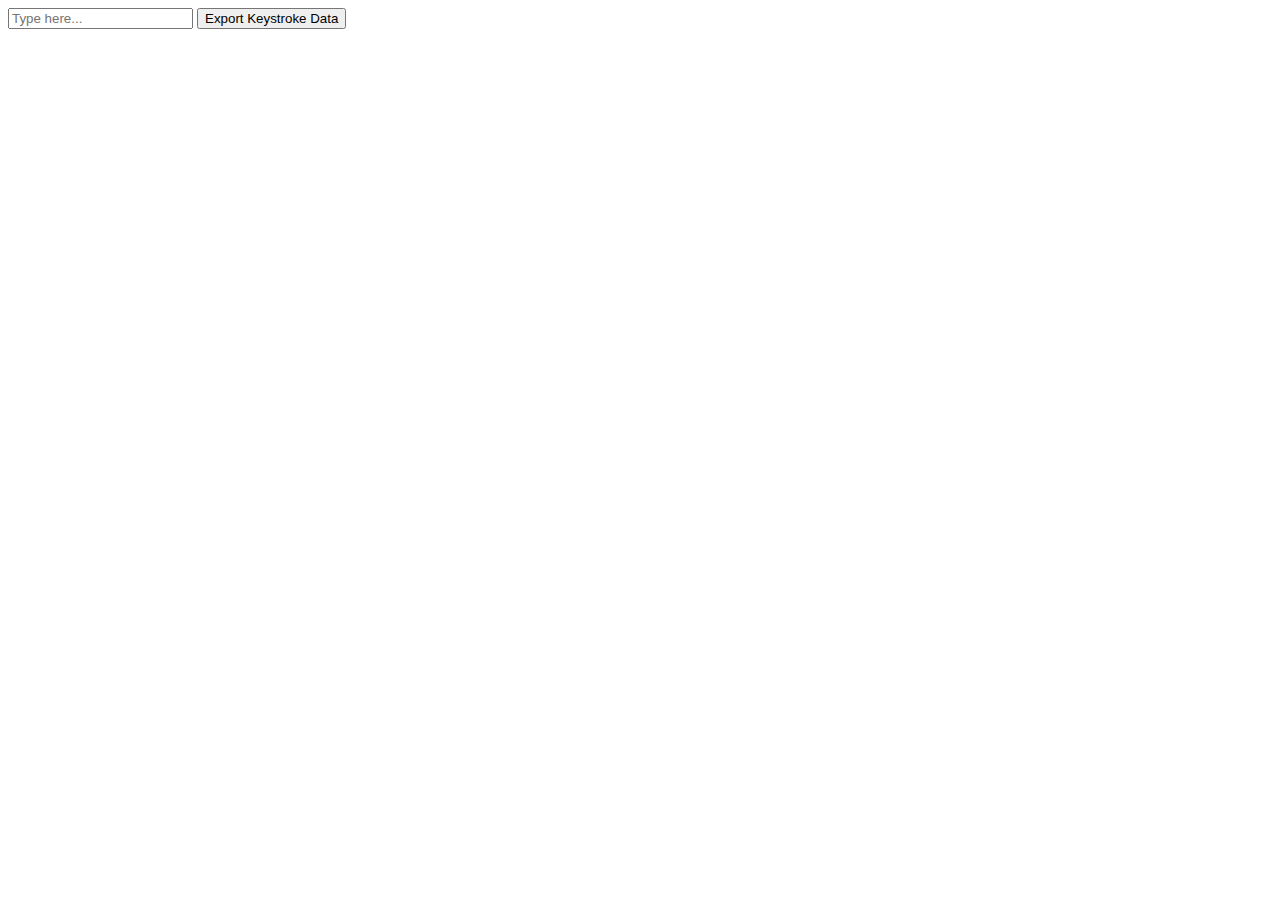
<file: index.html>
<!DOCTYPE html>
<html>
<body>
  <input type="text" id="testInput" placeholder="Type here...">
  <script>
    let timestamps = [];
    document.getElementById('testInput').addEventListener('keydown', (e) => {
      timestamps.push({ key: e.key, time: e.timeStamp });
    });
    
    // Export data for analysis
    function exportData() {
      console.log(JSON.stringify(timestamps, null, 2));
    }
  </script>
  <button onclick="exportData()">Export Keystroke Data</button>
</body>
</html>
</file>
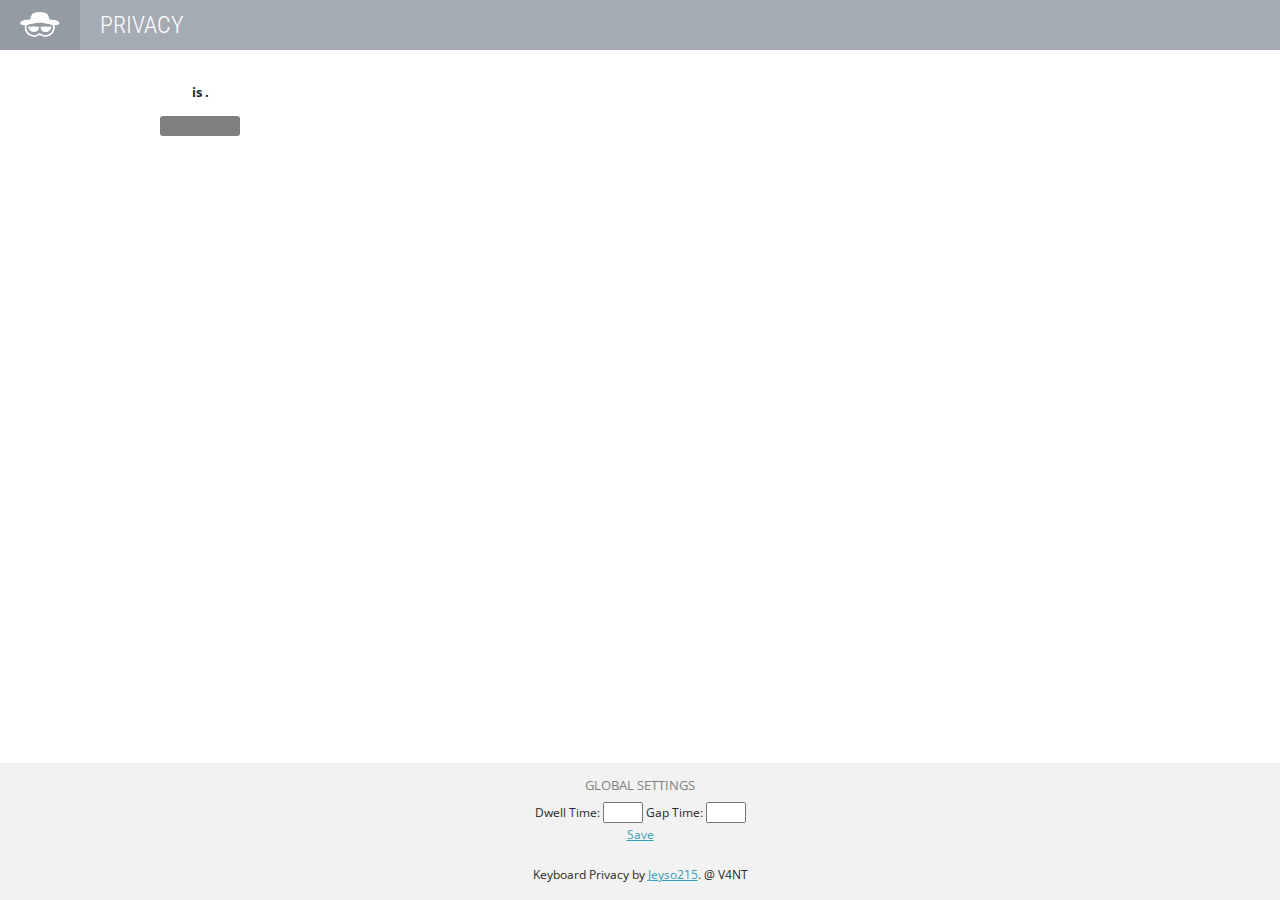
<file: popup.html>
<html><head>
    <link href="https://fonts.googleapis.com/css?family=Open+Sans:300,400,700&amp;subset=latin,latin-ext,greek,cyrillic" rel="stylesheet" type="text/css">
    <link href="https://fonts.googleapis.com/css?family=Roboto+Condensed:300&amp;subset=latin,latin-ext,greek,cyrillic" rel="stylesheet" type="text/css">
    <link href="css/style.css" type="text/css" rel="stylesheet">
    <script src="js/jquery.min.js"></script>
  </head>
  <body class="aos aos-body">
    <div id="main-panel">
    <header class="aos-header aos-i aos-i-closed" id="header">
        <h1>Privacy <strong><span id="status"></span></strong></h1>
    </header>
<section class="aos-section aos-rating"> <h3 class="aos-text-h3"><span id="url"></span> is <span id="status2"></span>.</h3> <div class="aos-rating-buttons aos-clear"><button id="togglePrivacy" class="aos-button aos-button-icon-right aos-rating-negative aos-i aos-i-right aos-i-thumbs-down"></button></div>   </section>
    <section class="aos-section aos-settings aos-text">
    	<h2 class="aos-text-h2 aos-text-h2-grey">Global Settings</h2>
    	<p class="aos-padding-top-none">Dwell Time: <input type="text" id="dwelltime" name="dwelltime" class="dwelltime"> Gap Time: <input type="text" id="gaptime" name="gaptime" class="gaptime"></p>
        <h4><a href="" class="aos-link-black" id="settings_save">Save</a></h4>
        <br>
        Keyboard Privacy by <a href="https://github.com/Jeyso215/Keyboard-Privacy" target="_blank">Jeyso215</a>. @ V4NT
        <br>&nbsp;
    </section>
</div>
<script src="js/popup.js"></script>
</body></html>
</file>
<file: css/style.css>
.dwelltime {
	width: 40px;
}

.gaptime {
	width: 40px;
}

.aos.aos,
.aos div,
.aos span,
.aos applet,
.aos object,
.aos iframe,
.aos h1,
.aos h2,
.aos h3,
.aos h4,
.aos h5,
.aos h6,
.aos p,
.aos blockquote,
.aos pre,
.aos a,
.aos abbr,
.aos acronym,
.aos address,
.aos big,
.aos cite,
.aos code,
.aos del,
.aos dfn,
.aos em,
.aos img,
.aos ins,
.aos kbd,
.aos q,
.aos s,
.aos samp,
.aos small,
.aos strike,
.aos strong,
.aos sub,
.aos sup,
.aos tt,
.aos var,
.aos b,
.aos u,
.aos i,
.aos center,
.aos dl,
.aos dt,
.aos dd,
.aos ol,
.aos ul,
.aos li,
.aos fieldset,
.aos form,
.aos label,
.aos legend,
.aos table,
.aos caption,
.aos tbody,
.aos tfoot,
.aos thead,
.aos tr,
.aos th,
.aos td,
.aos article,
.aos aside,
.aos canvas,
.aos details,
.aos embed,
.aos figure,
.aos figcaption,
.aos footer,
.aos header,
.aos hgroup,
.aos menu,
.aos nav,
.aos output,
.aos ruby,
.aos section,
.aos summary,
.aos time,
.aos mark,
.aos audio,
.aos video {
    border: 0;
    font-size: 100%;
    font: inherit;
    vertical-align: baseline;
    margin: 0;
    padding: 0;
    background: transparent
}
.aos article,
.aos aside,
.aos details,
.aos figcaption,
.aos figure,
.aos footer,
.aos header,
.aos hgroup,
.aos menu,
.aos nav,
.aos section {
    display: block
}
.aos body {
    line-height: 1
}
.aos ol,
.aos ul {
    list-style: none
}
.aos blockquote,
.aos q {
    quotes: none
}
.aos blockquote:before,
.aos blockquote:after,
.aos q:before,
.aos q:after {
    content: none
}
.aos table {
    border-collapse: collapse;
    border-spacing: 0
}
.aos .clear {
    content: '';
    display: table;
    visibility: hidden;
    clear: both
}
.aos .inner {
    width: 100%;
    max-width: 350px;
    margin-left: auto;
    margin-right: auto
}
.aos .inner-2 {
    width: 90%;
    max-width: 220px;
    margin-left: auto;
    margin-right: auto
}
.aos .rotate-270 {
    -ms-transform: rotate(270deg);
    transform: rotate(270deg)
}
.aos .rotate-0 {
    -ms-transform: rotate(0deg);
    transform: rotate(0deg)
}
.aos .gradient-horizontal {
    background: -webkit-linear-gradient(left, rgba(0, 0, 0, 0) 0, rgba(0, 0, 0, 0.07) 50%, rgba(0, 0, 0, 0) 100%);
    background: -moz-linear-gradient(left, rgba(0, 0, 0, 0) 0, rgba(0, 0, 0, 0.07) 50%, rgba(0, 0, 0, 0) 100%);
    background: -ms-linear-gradient(left, rgba(0, 0, 0, 0) 0, rgba(0, 0, 0, 0.07) 50%, rgba(0, 0, 0, 0) 100%);
    background: linear-gradient(to right, rgba(0, 0, 0, 0) 0, rgba(0, 0, 0, 0.07) 50%, rgba(0, 0, 0, 0) 100%)
}
.aos .vertical-center {
    position: relative;
    top: 50%;
    -wbkit-transform: translateY(-50%);
    -moz-transform: translateY(-50%);
    -ms-transform: translateY(-50%);
    -o-transform: translateY(-50%);
    transform: translateY(-50%)
}
.aos.aos-body,
.aos.aos-injected,
.aos .aos-body,
.aos .aos-injected {
    font-family: 'Open Sans', 'Helvetica Neue', Helvetica, Arial, sans-serif;
    font-size: 12px;
    color: #282828
}
.aos.aos-body *,
.aos.aos-injected *,
.aos .aos-body *,
.aos .aos-injected *,
.aos.aos-body *:before,
.aos.aos-injected *:before,
.aos .aos-body *:before,
.aos .aos-injected *:before,
.aos.aos-body *:after,
.aos.aos-injected *:after,
.aos .aos-body *:after,
.aos .aos-injected *:after {
    -moz-box-sizing: border-box;
    -webkit-box-sizing: border-box;
    box-sizing: border-box
}
.aos.aos-body strong,
.aos.aos-injected strong,
.aos .aos-body strong,
.aos .aos-injected strong {
    font-weight: bold
}
.aos.aos-body a,
.aos.aos-injected a,
.aos .aos-body a,
.aos .aos-injected a {
    color: #359fb9
}
.aos.aos-body a:hover,
.aos.aos-injected a:hover,
.aos .aos-body a:hover,
.aos .aos-injected a:hover {
    color: #026c86
}
.aos.aos-body .aos-scroll,
.aos.aos-injected .aos-scroll,
.aos .aos-body .aos-scroll,
.aos .aos-injected .aos-scroll {
    overflow: auto;
    margin: 80px 0 115px
}
.aos.aos-body,
.aos .aos-body {
    width: 400px;
    height: 150px;
    padding: 80px 0 100px
}
.aos.aos-body.aos-body-dnt,
.aos .aos-body.aos-body-dnt {
    padding-bottom: 90px
}
.aos .aos-i {
    position: relative;
    padding-left: 24px
}
.aos .aos-i:before {
    content: '';
    position: absolute;
    left: 0;
    top: 0;
    bottom: 0;
    min-height: 18px;
    width: 18px;
    background-size: contain;
    background-repeat: no-repeat;
    background-position: center center
}
.aos .aos-i-right {
    padding-left: inherit;
    padding-right: 24px
}
.aos .aos-i-right:before {
    left: auto;
    right: 0
}
.aos .aos-i-modal {
    padding: 0;
    width: 48px;
    height: 48px;
    margin: .5em auto;
    position: relative;
    display: block;
    background-size: 50%;
    background-repeat: no-repeat;
    background-position: center center;
    border-radius: 100px;
    border: solid 2px #fff
}
.aos .aos-section-attention .aos-i-modal,
.aos .aos-i-modal-black {
    border-color: #282828
}
.aos .aos-i-absolute {
    position: absolute
}
.aos .aos-i-open:before {
    background-image: url("../icons/eye_open.png")
}
.aos .aos-i-closed:before {
    background-image: url("../icons/eye_closed.png")
}
.aos .aos-i-arrow-right:before {
    background-image: url("../icons/arrow-right.png")
}
.aos .aos-text>p,
.aos .aos-text-p {
    line-height: 1.4;
    padding-top: .2em;
    padding-bottom: .2em;
    color: inherit
}
.aos .aos-text-p-large {
    font-size: 15px;
    line-height: 1.4
}
.aos .aos-text>h1,
.aos .aos-text-h1 {
    font-size: 18px;
    font-weight: 700;
    line-height: 1.4;
    color: inherit
}
.aos .aos-text>h2,
.aos .aos-text-h2 {
    font-size: 15px;
    font-weight: normal;
    text-transform: uppercase;
    line-height: 1.4;
    color: inherit
}
.aos .aos-text>h2.aos-text-h2-grey,
.aos .aos-text-h2-grey {
    text-transform: uppercase;
    color: #808080;
    font-size: 13px;
    padding-top: .2em;
    padding-bottom: .4em
}
.aos .aos-text>h3,
.aos .aos-text-h3 {
    font-size: 13px;
    font-weight: bold;
    line-height: 1.4;
    padding-top: .2em;
    padding-bottom: .4em;
    color: inherit
}
.aos .aos-text>h4,
.aos .aos-text-h4 {
    line-height: 1.4;
    padding-top: .2em;
    padding-bottom: .4em;
    color: inherit
}
.aos .aos-text-bold {
    font-weight: bold
}
.aos .aos-text-nobold {
    font-weight: normal
}
.aos .aos-text-ok {
    color: #41a653
}
.aos .aos-text-error {
    color: #b03131
}
.aos .aos-text-attention {
    color: #dfbf3d
}
.aos .aos-text-grey {
    color: #808080
}
.aos .aos-text-left {
    text-align: left
}
.aos .aos-text-center {
    text-align: center
}
.aos a.aos-button,
.aos .aos-button {
    display: inline-block;
    position: relative;
    padding: 10px 20px;
    margin-top: 10px;
    margin-bottom: 10px;
    cursor: pointer;
    overflow: hidden;
    background-color: #808080;
    border-radius: 3px;
    border: 0;
    font-size: 14px;
    font-family: 'Open Sans', 'Helvetica Neue', Helvetica, Arial, sans-serif;
    text-align: center;
    text-decoration: none;
    color: #fff;
    line-height: 20px
}
.aos a.aos-button:hover,
.aos .aos-button:hover {
    background-color: #5e5e5e;
    color: #fff
}
.aos .aos-button-icon {
    padding-left: 60px
}
.aos .aos-button-icon-right {
    padding-right: 60px
}
.aos a.aos-button-ok,
.aos .aos-button-ok {
    background-color: #4bbf60;
    text-transform: uppercase
}
.aos a.aos-button-ok:before,
.aos .aos-button-ok:before,
.aos a.aos-button-ok:hover,
.aos .aos-button-ok:hover {
    background-color: #41a653
}
.aos a.aos-button-error,
.aos .aos-button-error {
    background-color: #c93838;
    text-transform: uppercase
}
.aos a.aos-button-error:before,
.aos .aos-button-error:before,
.aos a.aos-button-error:hover,
.aos .aos-button-error:hover {
    background-color: #b03131
}
.aos a.aos-button-primary,
.aos .aos-button-primary {
    background-color: #359fb9
}
.aos a.aos-button-primary:before,
.aos .aos-button-primary:before,
.aos a.aos-button-primary:hover,
.aos .aos-button-primary:hover {
    background-color: #137d97
}
.aos .aos-accordeon {
    text-align: left;
    margin: 10px -15px
}
.aos .aos-accordeon-title {
    padding: 5px 0 5px 24px;
    position: relative;
    cursor: pointer;
    line-height: 20px;
    font-size: 13px;
    width: 100%;
    max-width: 350px;
    margin-left: auto;
    margin-right: auto
}
.aos .aos-accordeon-title:before {
    content: '';
    position: absolute;
    width: 16px;
    top: 0;
    bottom: 0;
    left: 0;
    background: url("../icons/accordeon.png") no-repeat center center;
    background-size: 80%;
    -ms-transform: rotate(270deg);
    transform: rotate(270deg)
}
.aos .aos-accordeon-title:hover {
    background: -webkit-linear-gradient(left, rgba(0, 0, 0, 0) 0, rgba(0, 0, 0, 0.07) 50%, rgba(0, 0, 0, 0) 100%);
    background: -moz-linear-gradient(left, rgba(0, 0, 0, 0) 0, rgba(0, 0, 0, 0.07) 50%, rgba(0, 0, 0, 0) 100%);
    background: -ms-linear-gradient(left, rgba(0, 0, 0, 0) 0, rgba(0, 0, 0, 0.07) 50%, rgba(0, 0, 0, 0) 100%);
    background: linear-gradient(to right, rgba(0, 0, 0, 0) 0, rgba(0, 0, 0, 0.07) 50%, rgba(0, 0, 0, 0) 100%)
}
.aos .aos-accordeon-title.aos-show:before {
    -ms-transform: rotate(0deg);
    transform: rotate(0deg)
}
.aos .aos-accordeon-title.aos-show+.aos-accordeon-pane {
    display: block
}
.aos .aos-accordeon-pane {
    background-color: #f2f2f2;
    border: solid 1px #dbdbdb;
    border-style: solid none;
    display: none
}
.aos .aos-accordeon-pane-inner {
    position: relative;
    padding: 6px 0;
    width: 100%;
    max-width: 350px;
    margin-left: auto;
    margin-right: auto
}
.aos .aos-accordeon-pane-inner:after,
.aos .aos-accordeon-pane-inner:before {
    bottom: 100%;
    left: 10%;
    border: solid transparent;
    content: '';
    height: 0;
    width: 0;
    position: absolute;
    pointer-events: none
}
.aos .aos-accordeon-pane-inner:after {
    border-color: transparent;
    border-bottom-color: #f2f2f2;
    border-width: 5px
}
.aos .aos-accordeon-pane-inner:before {
    border-color: transparent;
    border-bottom-color: #dbdbdb;
    border-width: 6px;
    margin-left: -1px
}
.aos .aos-accordeon-list p:hover {
    background: -webkit-linear-gradient(left, rgba(0, 0, 0, 0) 0, rgba(0, 0, 0, 0.07) 50%, rgba(0, 0, 0, 0) 100%);
    background: -moz-linear-gradient(left, rgba(0, 0, 0, 0) 0, rgba(0, 0, 0, 0.07) 50%, rgba(0, 0, 0, 0) 100%);
    background: -ms-linear-gradient(left, rgba(0, 0, 0, 0) 0, rgba(0, 0, 0, 0.07) 50%, rgba(0, 0, 0, 0) 100%);
    background: linear-gradient(to right, rgba(0, 0, 0, 0) 0, rgba(0, 0, 0, 0.07) 50%, rgba(0, 0, 0, 0) 100%)
}
.aos .aos-header {
    background-color: #a5abb2;
    height: 50px;
    padding-left: 0;
    border-top: 0;
    position: fixed;
    top: 0;
    left: 0;
    right: 0;
    z-index: 99999
}
.aos .aos-header:before {
    width: 80px;
    background-color: #959ba2;
    background-size: 50%
}
.aos .aos-header h1 {
    position: relative;
    top: 50%;
    -wbkit-transform: translateY(-50%);
    -moz-transform: translateY(-50%);
    -ms-transform: translateY(-50%);
    -o-transform: translateY(-50%);
    transform: translateY(-50%);
    padding: 0 20px 0 100px;
    line-height: 28px;
    text-transform: uppercase;
    font-size: 24px;
    font-family: 'Roboto Condensed', sans-serif;
    font-weight: 300;
    color: #fff
}
.aos .aos-header-ok {
    background-color: #4bbf60
}
.aos .aos-header-ok:before {
    background-color: #41a653
}
.aos .aos-header-error {
    background-color: #c93838
}
.aos .aos-header-error:before {
    background-color: #b03131
}
.aos .aos-header-attention {
    background-color: #ecd047
}
.aos .aos-header-attention:before {
    background-color: #dfbf3d
}
.aos .aos-header-attention h1 {
    color: #282828
}
.aos .aos-section {
    text-align: center;
    background-color: #fff
}
.aos .aos-section-full {
    padding-left: 0;
    padding-right: 0
}
.aos .aos-section-grey {
    background-color: #f2f2f2
}
.aos .aos-section-error {
    background-color: #c93838;
    color: #fff
}
.aos .aos-section-ok {
    background-color: #4bbf60;
    color: #fff
}
.aos .aos-settings {
    background-color: #f2f2f2;
    padding-top: 10px;
    padding-bottom: 0px;
    position: fixed;
    bottom: 0px;
    left: 0;
    right: 0;
    z-index: 99999
}
.aos .aos-result-website {
    display: block;
    color: #808080;
    font-weight: normal
}
</file>
